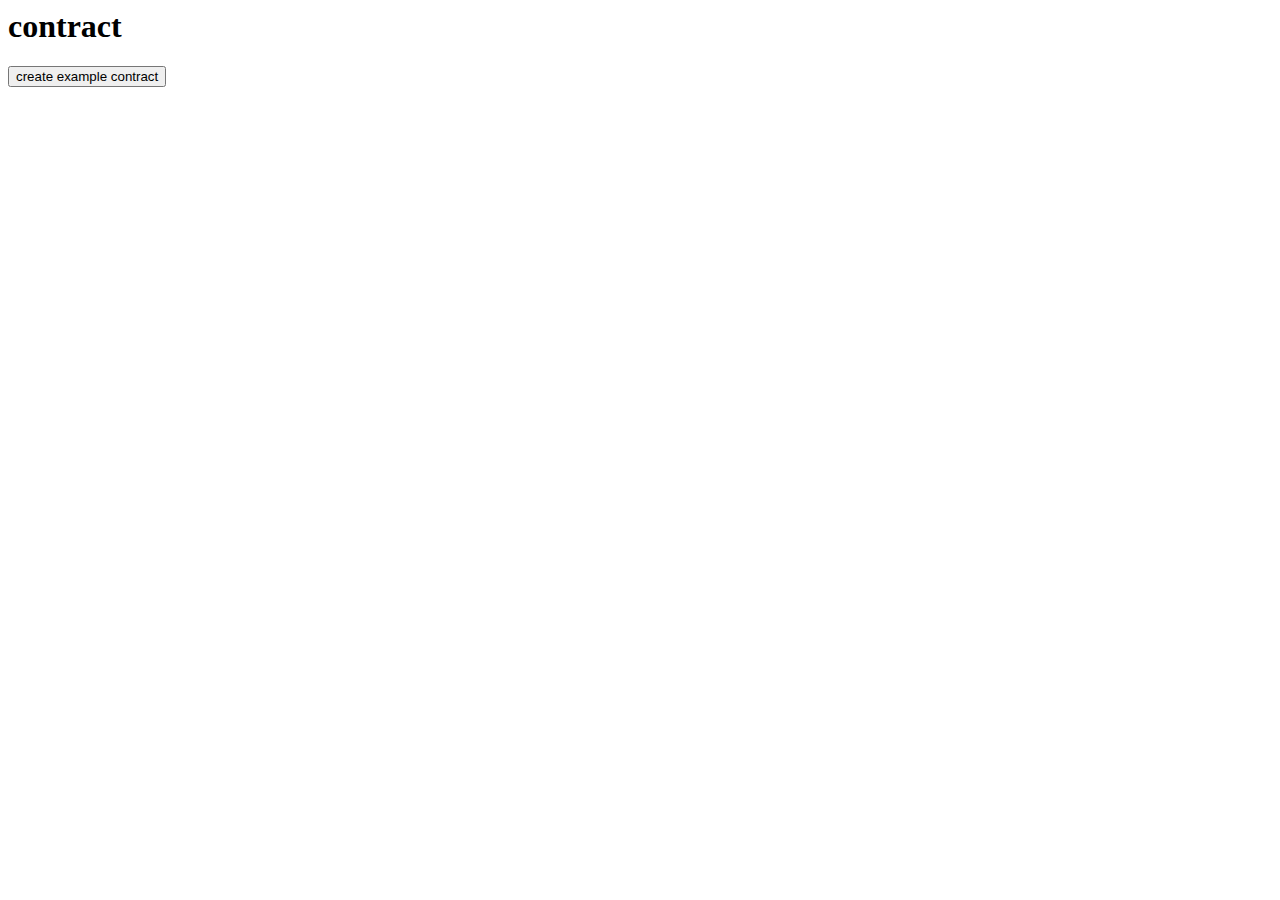
<file: src/html/main.html>
<!doctype>
<html>

<head>
    <script type="text/javascript" src="lib/web3.js"></script>
    <script type="text/javascript">
        var Web3 = require('web3');
        var web3 = new Web3();
        web3.setProvider(new web3.providers.HttpProvider("http://10.0.110.143:8545"));
        // solidity code code
        var source = "" +
            "pragma solidity ^0.4.6;\n" +
            "contract test {\n" +
            "   function multiply(uint a) constant returns(uint d) {\n" +
            "       return a * 7;\n" +
            "   }\n" +
            "}\n";
        var compiled = web3.eth.compile.solidity(source);
        var code = compiled.code;
        // contract json abi, this is autogenerated using solc CLI
        var abi = compiled.info.abiDefinition;
        var myContract;
        function createExampleContract() {
            // hide create button
            document.getElementById('create').style.visibility = 'hidden';
            document.getElementById('code').innerText = code;
            // let's assume that coinbase is our account
            web3.eth.defaultAccount = web3.eth.coinbase;
            // create contract
            document.getElementById('status').innerText = "transaction sent, waiting for confirmation";
            web3.eth.contract(abi).new({data: code}, function (err, contract) {
                if(err) {
                    console.error(err);
                    return;
                    // callback fires twice, we only want the second call when the contract is deployed
                } else if(contract.address){
                    myContract = contract;
                    console.log('address: ' + myContract.address);
                    document.getElementById('status').innerText = 'Mined!';
                    document.getElementById('call').style.visibility = 'visible';
                }
            });
        }
        function callExampleContract() {
            // this should be generated by ethereum
            var param = parseInt(document.getElementById('value').value);
            // call the contract
            var res = myContract.multiply(param);
            document.getElementById('result').innerText = res.toString(10);
        }
    </script>
</head>
<body>
<h1>contract</h1>
<div id="code"></div>
<div id="status"></div>
<div id='create'>
    <button type="button" onClick="createExampleContract();">create example contract</button>
</div>
<div id='call' style='visibility: hidden;'>
    <input type="number" id="value" onkeyup='callExampleContract()'></input>
</div>
<div id="result"></div>
</body>
</html>
</file>
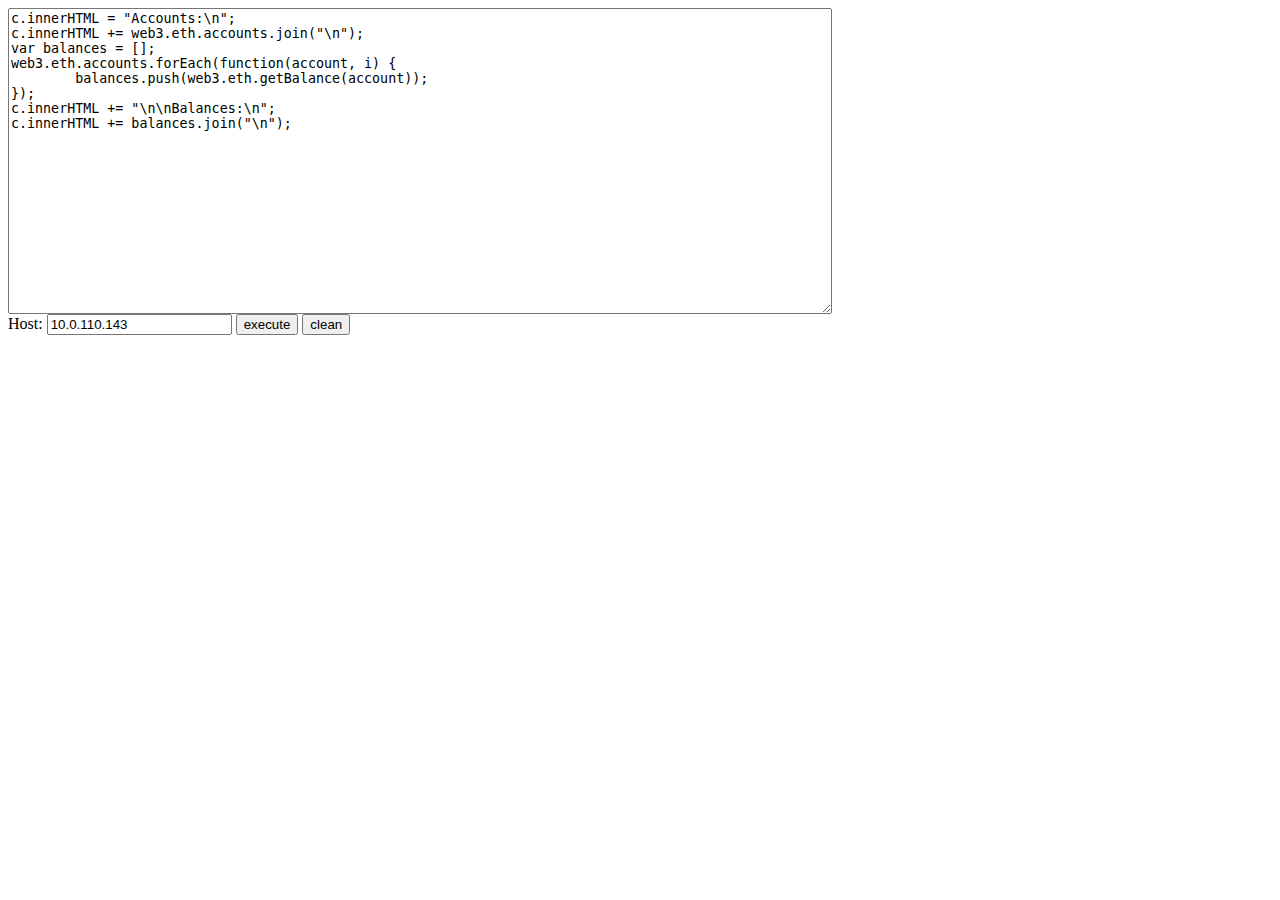
<file: src/html/web3example.html>
<html>
<head>
	<script type="text/javascript" src="web3/web3.js"></script>
</head>
<body>
	<textarea id="code" cols="100" rows="20">
c.innerHTML = "Accounts:\n";
c.innerHTML += web3.eth.accounts.join("\n");
var balances = [];
web3.eth.accounts.forEach(function(account, i) {
	balances.push(web3.eth.getBalance(account));
});
c.innerHTML += "\n\nBalances:\n";
c.innerHTML += balances.join("\n");
	</textarea><br/>
	Host: <input type="text" id="host" value="10.0.110.143">
	<input type="button" value="execute" onclick="execute()" />
	<input type="button" value="clean" onclick="clean()" />
	<pre id="console">

	</pre>
</body>
<script type="text/javascript">
	var Web3 = require('web3');
	var web3 = new Web3();
	web3.setProvider(new web3.providers.HttpProvider("http://" + document.getElementById("host").value + ":8545"));
	var c = document.getElementById("console");
	var cd = document.getElementById("code");

	function execute() {
		eval(cd.value);
	}
	function clean() {
        c.innerHTML = "";
    }
</script>
</html>
</file>
